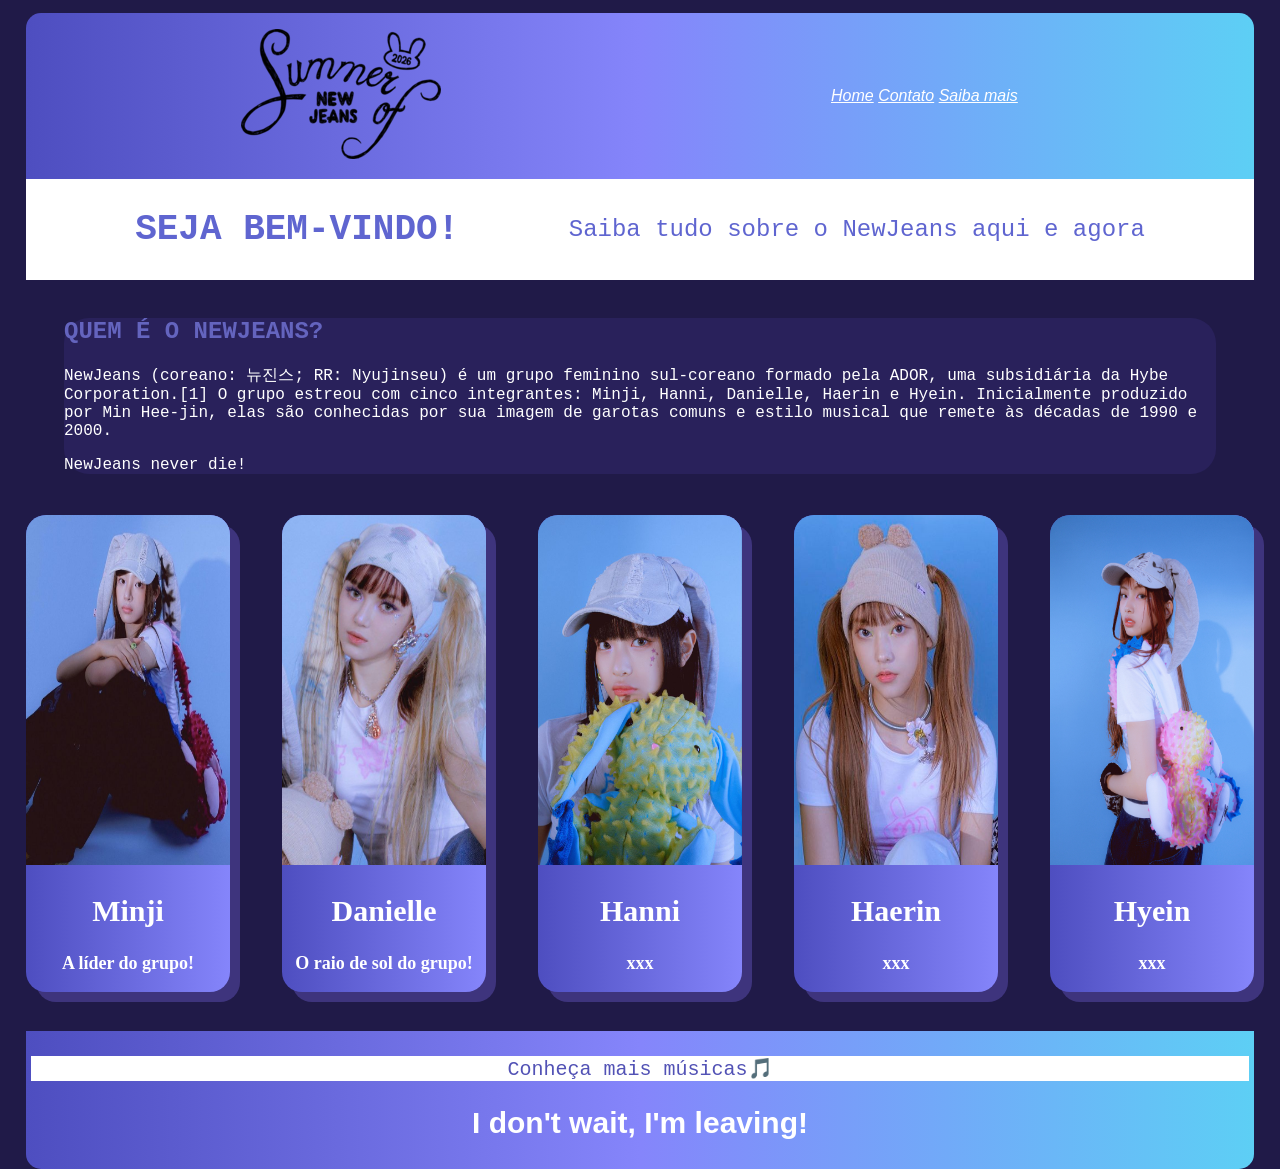
<file: index.html>
<!DOCTYPE html>
<html lang="pt-br">
<head>
    <meta charset="UTF-8">
    <meta name="viewport" content="width=device-width, initial-scale=1.0">
    <title>NewJeans Wiki</title>
    <link rel="stylesheet" href="./style.css">
    <link rel="stylesheet" href="https://www.w3schools.com/w3css/5/w3.css">
    <link rel="preconnect" href="https://fonts.googleapis.com">
    <link rel="preconnect" href="https://fonts.gstatic.com" crossorigin>
    <link href="https://fonts.googleapis.com/css2?family=Playwrite+DE+LA+Guides&display=swap" rel="stylesheet">
</head>
<body>
    <header id="cabecalho">
        
        <figure>
            <img src="./logo (2).png" alt="Logo">

        </figure>
        <nav style="margin-right: 5%">
            <a href="#"; style="color:white">Home</a>
            <a href="#"; style="color:white">Contato</a>
            <a href="#"; style="color:white">Saiba mais</a>
        </nav>
    </header>
    <main>
        <section id="banner">
                <h1>SEJA BEM-VINDO!</h1>
                <p>Saiba tudo sobre o NewJeans aqui e agora</p>


        </section>

        <section id="sobre">
            <h2 style="color: rgb(100, 100, 190)">QUEM É O NEWJEANS?</h2>
            <p>NewJeans (coreano: 뉴진스; RR: Nyujinseu) é um grupo feminino sul-coreano formado pela ADOR, uma subsidiária da Hybe Corporation.[1] O grupo estreou com cinco integrantes: Minji, Hanni, Danielle, Haerin e Hyein. Inicialmente produzido por Min Hee-jin, elas são conhecidas por sua imagem de garotas comuns e estilo musical que remete às décadas de 1990 e 2000.</p>
            <p>NewJeans never die!</p>
        </section>

        <section class="cardsIntegrantes">
            <div class="card">
                <img src="./minjinewjeans.jpg" alt="Minji1">
                <h2>Minji</h2>
                <h3>A líder do grupo!</h3>
           

            </div>
            </div>

            <div class="card">
                <img src="./daninewjeans.jpg" alt="Dani1">
                <h2>Danielle</h2>
                <h3>O raio de sol do grupo!</h3>
           
            </div>
            </div>

            <div class="card">
                <img src="./hanninewjeans.jpg" alt="Hanni1">
                <h2>Hanni</h2>
                <h3>xxx</h3>
           
            </div>
            </div>

            <div class="card">
                <img src="./haerinnewjeans.jpg" alt="Haerin1">
                <h2>Haerin</h2>
                <h3>xxx</h3>

            </div>
            </div>

            <div class="card">
            <img src="./hyeinnewjeans.jpg" alt="Hyein1">
                <h2>Hyein</h2>
                <h3>xxx</h3>
           
            </div>



        </section>

        <footer class="footer">
            <p id="mais">Conheça mais músicas🎵</p>
            <h2>I don't wait, I'm leaving!</h2>
        </footer>

    </main>
</body>
</html>
</file>
<file: style.css>
body{
    margin: 0;
    padding: 0;
    background-color: rgb(32, 26, 72);

}

#cabecalho{
    display:flex;
    justify-content: space-around;
    align-items: center;
    margin: 1% 2% 0;
    padding: 0;
    background-color: rgb(82, 82, 181);
    font-style:oblique;
    font-family:'Lucida Sans', 'Lucida Sans Regular', 'Lucida Grande', 'Lucida Sans Unicode', Geneva, Verdana, sans-serif;
    border-top-left-radius: 15px;
    border-top-right-radius: 15px;
    background-image: linear-gradient(to right, rgb(78, 78, 192), rgb(133, 133, 251), rgb(93, 207, 245)  );
}

main{
    margin: 0;
    padding: 0;

}

#banner{
    display: flex;
    align-items: center;
    justify-content: space-evenly;
    background-color: rgb(255, 255, 255);
    color: rgb(95, 101, 208);
    margin: 0 2%;
    font-size: 150%;
    font-family:'Courier New', Courier, monospace;
}

.footer{
    margin: 1% 2% 0;
    padding: 5px;
    background-image: linear-gradient(to right, rgb(78, 78, 192), rgb(133, 133, 251), rgb(93, 207, 245)  );
    color: white;
    text-align: center;
    border-bottom-left-radius: 15px;
    border-bottom-right-radius: 15px;
}

.footer h2{
    font-size: 30px;
    font-family:Verdana, Geneva, Tahoma, sans-serif;
}

#mais{
    background-color: white;
    color: rgb(82, 82, 181);
    font-size: 20px;
    font-family: 'Courier New', Courier, monospace;
}

#sobre{
    margin: 3% 5% 1%;
    font-family:'Courier New', Courier, monospace;
    color: white;
    background-color:rgb(41, 33, 91) ;
    border-radius: 25px;
}

.cardsIntegrantes{
    display: flex;
    justify-content: center;

}

.card{
    margin: 2% 2%;
    background-color: rgb(108, 108, 193);
    border-radius: 20px;
    color: rgb(255, 255, 255);
    width: 250px;
    text-align: center;
    background-image: linear-gradient(to right, rgb(78, 78, 192), rgb(133, 133, 251) );
    box-shadow: 10px 10px rgb(62, 52, 125);

}

.card>h2{
    font-size: 30px;
}

.card>h3{
    font-size: 18px;
}

.card>img{
    width: 100%;
    height: 350px;
    border-top-left-radius: 20px;
    border-top-right-radius: 20px;
    align-items: center;
    

}
</file>
<file: AulaHTML/Aula02/css/style.css>
body{
    margin: 0;
    padding: 0;
    background-color: rgb(32, 26, 72);

}

#cabecalho{
    display:flex;
    justify-content: space-around;
    align-items: center;
    margin: 1% 2% 0;
    padding: 0;
    background-color: rgb(82, 82, 181);
    font-style:oblique;
    font-family:'Lucida Sans', 'Lucida Sans Regular', 'Lucida Grande', 'Lucida Sans Unicode', Geneva, Verdana, sans-serif;
    border-top-left-radius: 15px;
    border-top-right-radius: 15px;
    background-image: linear-gradient(to right, rgb(78, 78, 192), rgb(133, 133, 251), rgb(93, 207, 245)  );
}

main{
    margin: 0;
    padding: 0;

}

#banner{
    display: flex;
    align-items: center;
    justify-content: space-evenly;
    background-color: rgb(255, 255, 255);
    color: rgb(95, 101, 208);
    margin: 0 2%;
    font-size: 150%;
    font-family:'Courier New', Courier, monospace;
}

.footer{
    margin: 1% 2% 0;
    padding: 5px;
    background-image: linear-gradient(to right, rgb(78, 78, 192), rgb(133, 133, 251), rgb(93, 207, 245)  );
    color: white;
    text-align: center;
    border-bottom-left-radius: 15px;
    border-bottom-right-radius: 15px;
}

.footer h2{
    font-size: 30px;
    font-family:Verdana, Geneva, Tahoma, sans-serif;
}

#mais{
    background-color: white;
    color: rgb(82, 82, 181);
    font-size: 20px;
    font-family: 'Courier New', Courier, monospace;
}

#sobre{
    margin: 3% 5% 1%;
    font-family:'Courier New', Courier, monospace;
    color: white;
    background-color:rgb(41, 33, 91) ;
    border-radius: 25px;
}

.cardsIntegrantes{
    display: flex;
    justify-content: center;

}

.card{
    margin: 2% 2%;
    background-color: rgb(108, 108, 193);
    border-radius: 20px;
    color: rgb(255, 255, 255);
    width: 250px;
    text-align: center;
    background-image: linear-gradient(to right, rgb(78, 78, 192), rgb(133, 133, 251) );
    box-shadow: 10px 10px rgb(62, 52, 125);

}

.card>h2{
    font-size: 30px;
}

.card>h3{
    font-size: 18px;
}

.card>img{
    width: 100%;
    height: 350px;
    border-top-left-radius: 20px;
    border-top-right-radius: 20px;
    align-items: center;
    

}
</file>
